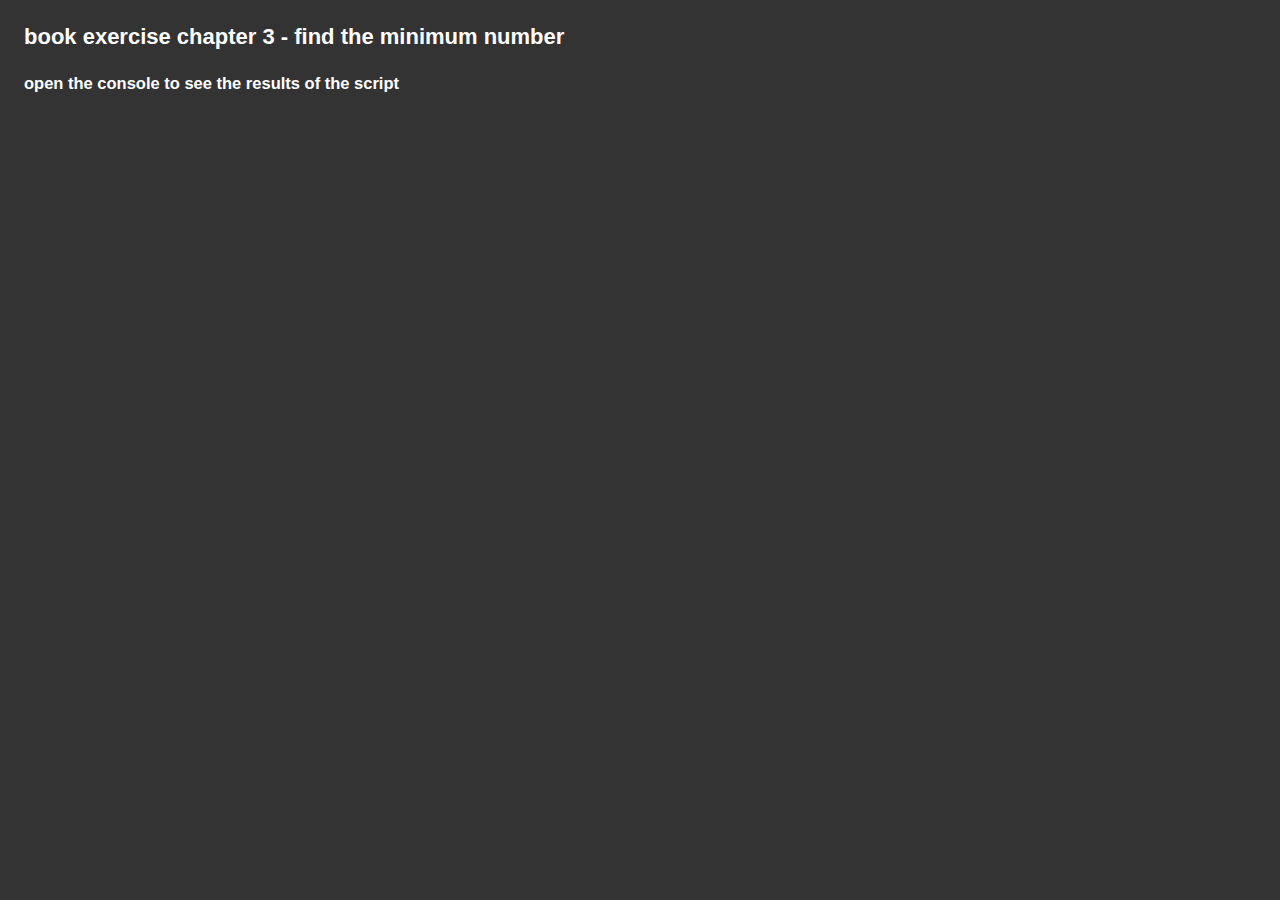
<file: bookEx/minimumStart.html>
<!doctype html>
<html>

<head>
    <meta charset="UTF-8">
    <link href="style.css" rel="stylesheet" />
    <title>Find the minimum number start</title>
</head>

<body>
  <h1>book exercise chapter 3 - find the minimum number </h1>
  <h2>open the console to see the results of the script</h2>
    <script>
        // write a function that takes two numbers and returns the minimum

        // declare a variable that calls the function above with two parameters

        // write the result of the function to the console with a concatenated message

    </script>
</body>
</file>
<file: bookEx/style.css>
@charset "UTF-8";

/* CSS Document */

* {
    margin: 0px;
    padding: 0px
}
body {
    font-family: Verdana, Geneva, sans-serif;
    color: white;
    background-color:#333;
    font-size: 11px;
    margin:24px;
}
h1{
  margin-bottom:24px;
}
</file>
